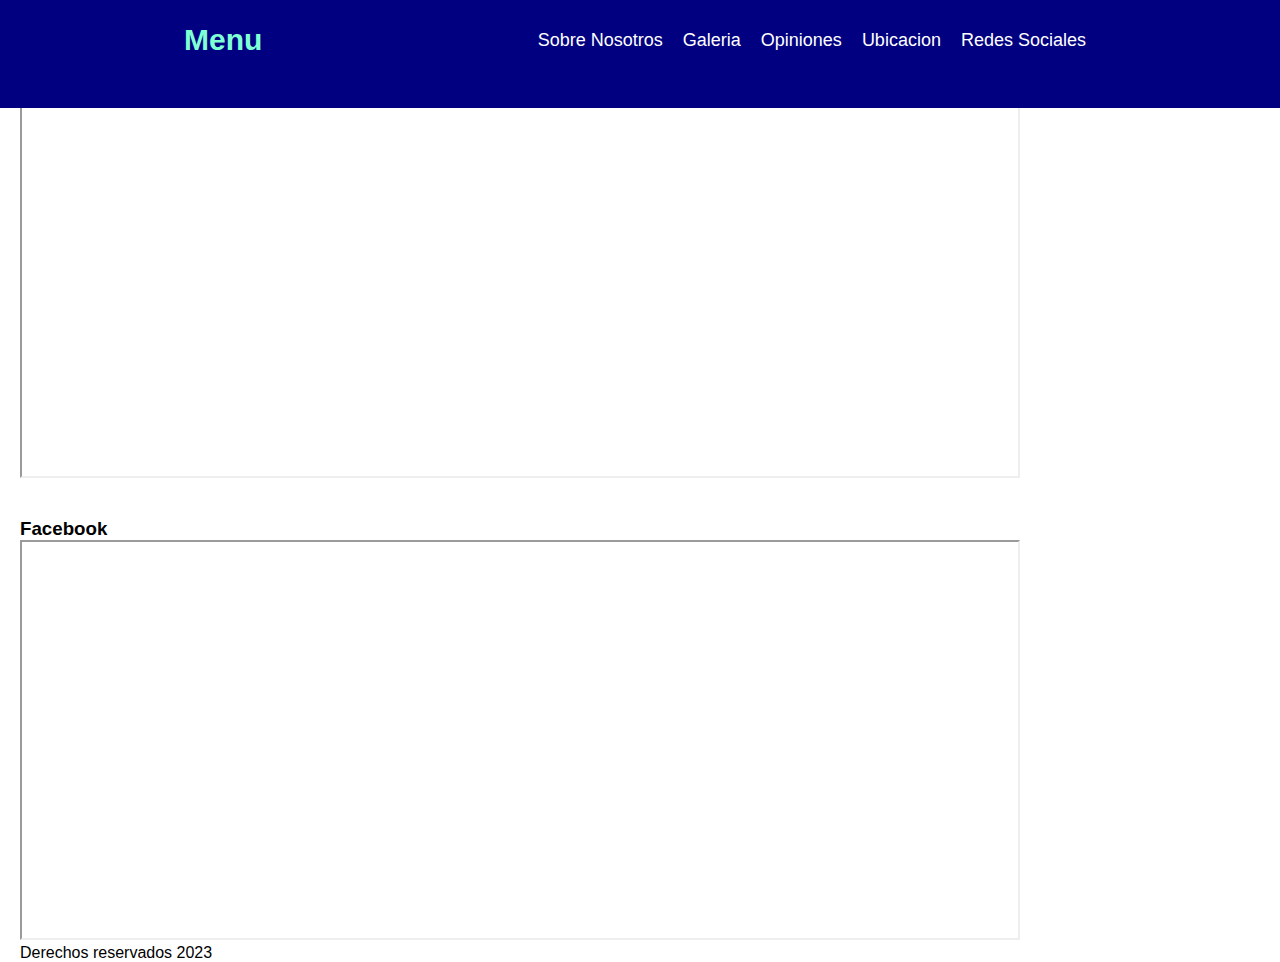
<file: src/main/resources/static/iframeRedesSociales.html>
<!DOCTYPE html>
<!--
Click nbfs://nbhost/SystemFileSystem/Templates/Licenses/license-default.txt to change this license
Click nbfs://nbhost/SystemFileSystem/Templates/Other/html.html to edit this template
-->
<html>
    <head>
        <title>TODO supply a title</title>
        <meta charset="UTF-8">
        <meta name="viewport" content="width=device-width, initial-scale=1.0">
        <link href="../css/menu.css" rel="stylesheet" type="text/css"/>
    </head>
    <body>
        <header class="header">
            <nav class="nav">
                <a href="index.html" class="logo nav-link">Menu</a>
                <ul class="nav-menu">
                    <li class="nav-menu-item"><a class="nav-menu-link nav-link" href="sobreNosotros.html">Sobre Nosotros</a></li>
                    <li class="nav-menu-item"><a class="nav-menu-link nav-link" href="Galeria.html">Galeria</a></li>
                    <li class="nav-menu-item"><a class="nav-menu-link nav-link" href="opiniones.html">Opiniones</a></li>
                    <li class="nav-menu-item"><a class="nav-menu-link nav-link" href="Ubicacion.html">Ubicacion</a></li>
                    <li class="nav-menu-item"><a class="nav-menu-link nav-link" href="iframeRedesSociales.html">Redes Sociales</a></li>
                </ul>
            </nav>
        </header>
        <br>
        <section>
            <h2>Redes Sociales de la Galeria</h2>
            <article>
                <header><h3>Instagram</h3></header>
                <iframe src="https://www.instagram.com/"
                        width="1000" height="400">
                </iframe>
            </article>
            <br>
            <br>
            <article>
                <header><h3>Facebook</h3></header>
                <iframe src="https://www.facebook.com/galerialavacapinta"
                        width="1000" height="400">
                </iframe>
            </article>
        </section>
        <footer>Derechos reservados 2023</footer>
    </body>
</html>
</file>
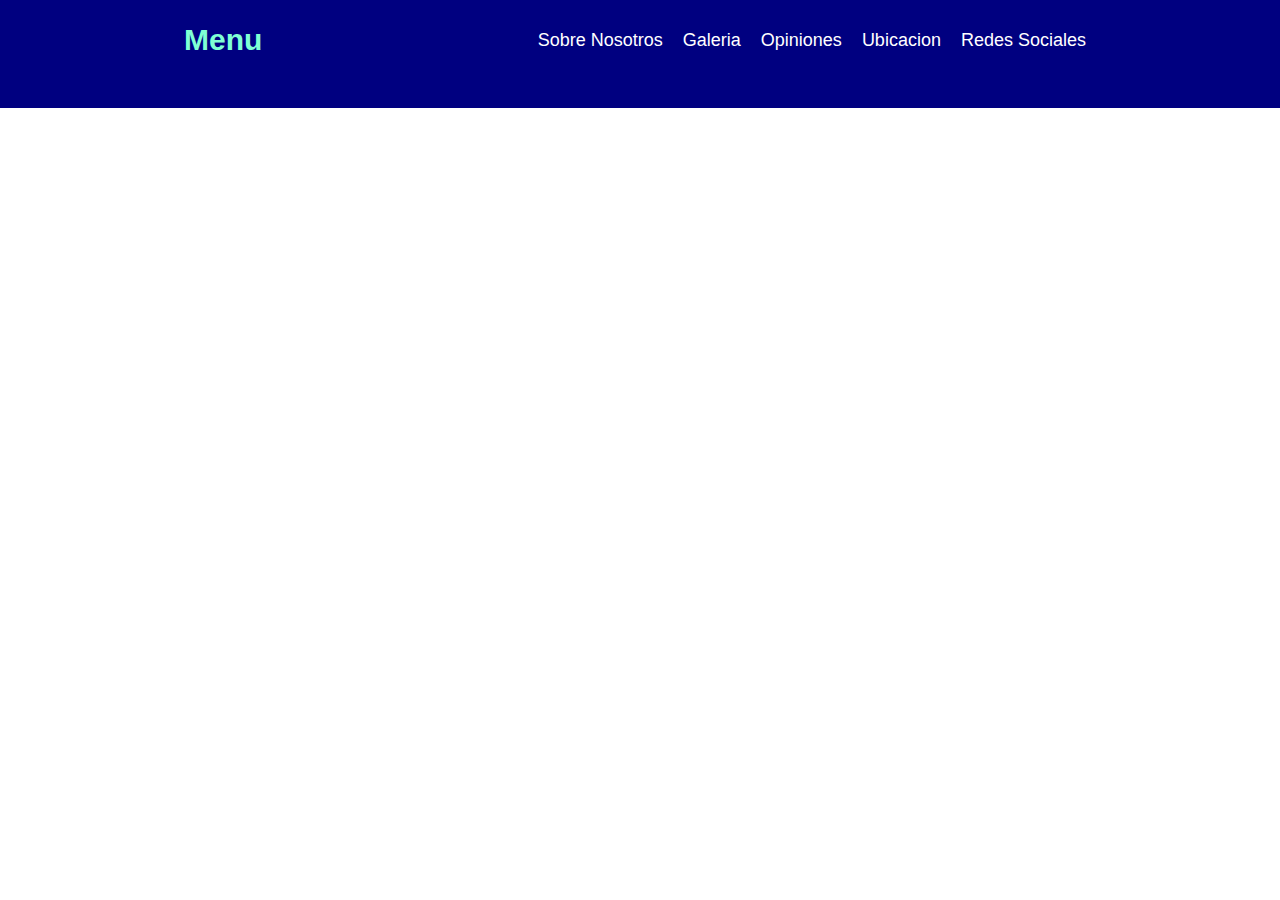
<file: src/main/resources/static/Ubicacion.html>
<!DOCTYPE html>
<!--
Click nbfs://nbhost/SystemFileSystem/Templates/Licenses/license-default.txt to change this license
Click nbfs://nbhost/SystemFileSystem/Templates/Other/html.html to edit this template
-->
<html>
    <head>
        <title>TODO supply a title</title>
        <meta charset="UTF-8">
        <meta name="viewport" content="width=device-width, initial-scale=1.0">
        <link href="../css/menu.css" rel="stylesheet" type="text/css"/>
        <link href="../css/estilos.css" rel="stylesheet" type="text/css"/>
    </head>
    <body>
        <header class="header">
            <nav class="nav">
                <a href="index.html" class="logo nav-link">Menu</a>
                <ul class="nav-menu">
                    <li class="nav-menu-item"><a class="nav-menu-link nav-link" href="sobreNosotros.html">Sobre Nosotros</a></li>
                    <li class="nav-menu-item"><a class="nav-menu-link nav-link" href="Galeria.html">Galeria</a></li>
                    <li class="nav-menu-item"><a class="nav-menu-link nav-link" href="opiniones.html">Opiniones</a></li>
                    <li class="nav-menu-item"><a class="nav-menu-link nav-link" href="Ubicacion.html">Ubicacion</a></li>
                    <li class="nav-menu-item"><a class="nav-menu-link nav-link" href="iframeRedesSociales.html">Redes Sociales</a></li>
                </ul>
            </nav>
        </header>
        <br>
        <section>
            <h2>Ubicacion</h2>
            <article>
                <header class="Header"><h3>Google Maps</h3></header>
                <p>Estamos ubicados detras al parque de la paz en Desamparados de San Jose, contiguo al Ready Pizza</p>
                <iframe src="https://www.google.com/maps/embed?pb=!1m14!1m12!1m3!1d1965.1317984229663!2d-84.06932954661858!3d9.911990458455927!2m3!1f0!2f0!3f0!3m2!1i1024!2i768!4f13.1!5e0!3m2!1ses!2scr!4v1686016498607!5m2!1ses!2scr" width="600" height="450" 
                        style="border:0;" allowfullscreen="" loading="lazy" referrerpolicy="no-referrer-when-downgrade"></iframe>
            </article>
        </section>
    </body>
</html>
</file>
<file: src/main/resources/css/menu.css>
*{
    margin: 0;
    box-sizing: border-box;
}

body{
    font-family: sans-serif;
    padding: 10px 20px 0px;
}

.header{
    background-color: navy;
    position: fixed;
    top: 0;
    left: 0;
    height: 12%;
    width: 100%;
}

.nav{
    display: flex;
    justify-content: space-between;
    max-width: 992px;
    margin: 0 auto;
}

.nav-link{
    color: white;
    text-decoration: none;
}

.logo{
    font-size: 30px;
    font-weight: bold;
    padding: 0 40px;
    line-height: 80px;
    color: aquamarine;
}

.nav-menu{
    display: flex;
    margin-right: 40px;
    list-style: none;
    
}

.nav-menu-item{
    font-size: 18px;
    margin: 0 10px;
    line-height: 80px;
    width: max-content;
}

.nav-menu-link{
    padding: 8 12px;
    border-radius: 8px;
    
}

.nav-menu-link:hover {
    background-color: cornflowerblue;
    transition: 0.5;
}

#contenido{
    padding: 10 20px;
    position: fixed;
    top: 12%;
    left: 0;
    width: 100%;
    background-color: moccasin;
    bottom: 8%;
}

.footer{
    position: fixed;
    bottom: 0;
    height: 8%;
    background-color: black;
    left: 0;
    width: 100%;
       
}
</file>
<file: src/main/resources/css/estilos.css>
#TituloPrincipal{
    color: blue;
    font-size: 30px;
    font-family: Comic Sans MS; 
}

.parrafosEjemplo{
    color: green;
    font-weight: bold;
}

.parrafoSecundario{
    color: violet;
}

p{
    color: brown;
}
</file>
